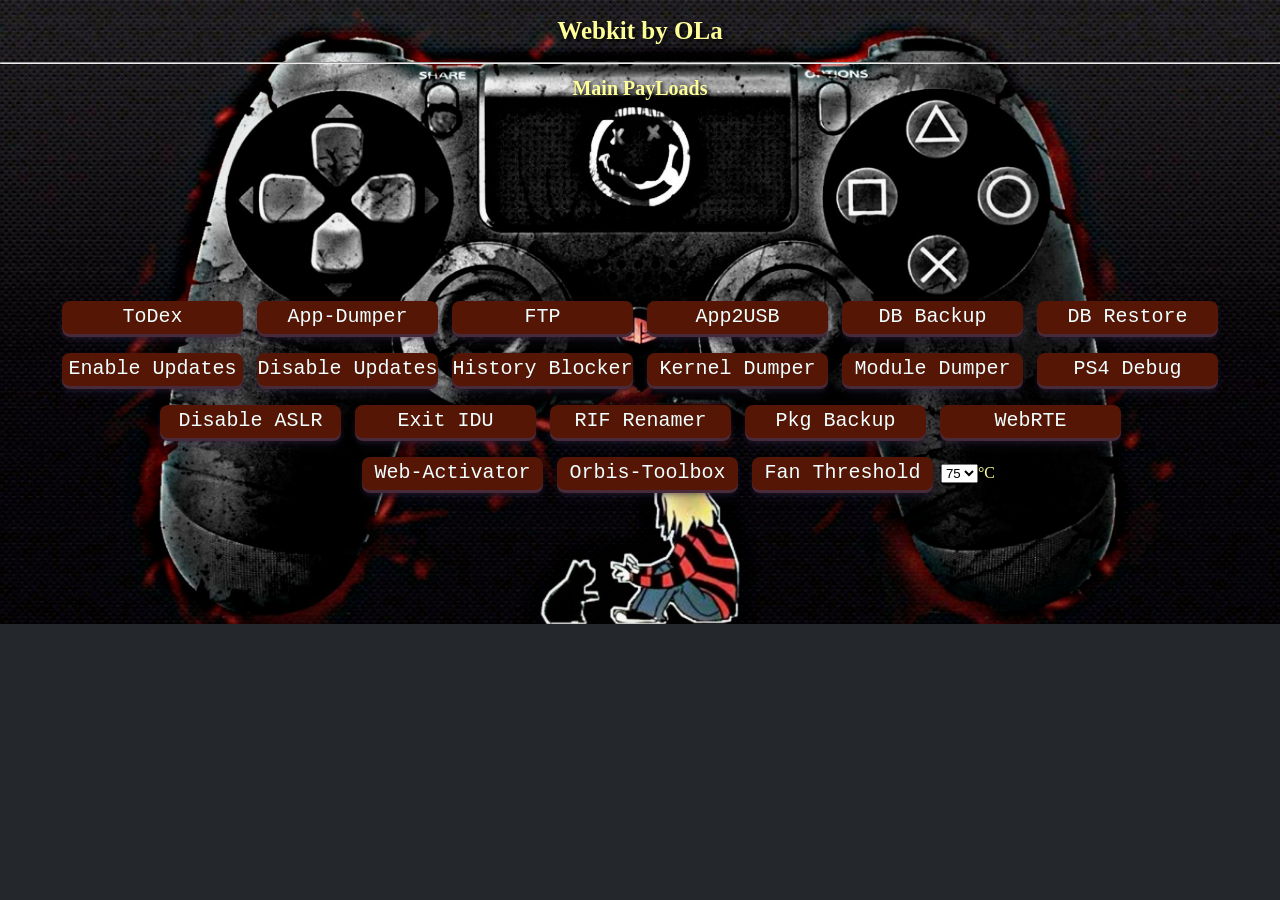
<file: index.html>
<!DOCTYPE html>
<html manifest="cache.manifest"><head>
<title>Nirvana 😋</title>
<link rel="stylesheet" href="style.css">
<script src="int64.js"></script>
<script src="rop.js"></script>
<script src="kexploit.js"></script>
<script src="webkit.js"></script>
</head>	
<body>
<script>
function DLProgress(e){Percent=(Math.round(e.loaded / e.total * 100));window.msgs.innerHTML="Installing Offline Cache: " + Percent + "%";}
function DisplayCacheProgress(){setTimeout(function(){window.msgs.innerHTML="Cache Installed Successfully ✔";},1000);setTimeout(function(){window.msgs.innerHTML="Now Close And Re-Open Your Browser ...";},3000);}window.applicationCache.addEventListener("progress",DLProgress,false);window.applicationCache.oncached=function(e){DisplayCacheProgress();};window.applicationCache.onupdateready=function(e){DisplayCacheProgress();};
</script>
<h1 id="msgs">Webkit by OLa</h1>

<hr>

<h1 style="font-size:20px;color:#FFFF99;">Main PayLoads</h1>
<br>
<br>
<br>
<br>
<br>
<br>
<br>
<br>
<br>
<br>
<button class="btn" onclick=load_todex()> ToDex </button>
<button class="btn" onclick=load_dumper()> App-Dumper </button>
<button class="btn" onclick=load_ftp()> FTP </button>
<button class="btn" onclick=load_app2usb()> App2USB </button>
<button class="btn" onclick=load_dbackup()> DB Backup </button>
<button class="btn" onclick=load_dbrestore()> DB Restore </button>
<br>
<button class="btn" onclick=load_enablebUpdates()> Enable Updates </button>
<button class="btn" onclick=load_disableUpdates()> Disable Updates </button>
<button class="btn" onclick=load_historyBlocker()> History Blocker </button>
<button class="btn" onclick=load_kernelDump()> Kernel Dumper </button>
<button class="btn" onclick=load_moduleDump()> Module Dumper </button>
<button class="btn" onclick=load_ps4debug()> PS4 Debug </button>
<br>
<button class="btn" onclick=load_disbAslr()> Disable ASLR </button>
<button class="btn" onclick=load_exitidu()> Exit IDU </button>
<button class="btn" onclick=load_rifRen()> RIF Renamer </button>
<button class="btn" onclick=load_pkgback()> Pkg Backup </button>
<button class="btn" onclick=load_webrte()> WebRTE </button>
<br>
<a href="webactivator.html"><button class="btn" style="margin-left: 77px;"> Web-Activator </button></a>
<button class="btn btn-toolbox" onclick=load_toolbox()> Orbis-Toolbox </button>
<button class="btn" onclick=load_fanthreshold() style="margin-right: 8px;"> Fan Threshold </button><select id="tempC"></select>&#176;C
<br>
<br>

<script>
for(var i=65; i<=75; i++){
    var select = document.getElementById("tempC");
    var option = document.createElement("OPTION");
	select.options.add(option);
	option.text = i;
	option.value = i;
}
tempC.value=75;
</script>
<script>


function load_todex(){
var script = document.createElement('script');script.src = "todex.js";document.getElementsByTagName('head')[0].appendChild(script);
msgs.innerHTML="Loading ToDex... Please Wait !!!"
run_jb = "payload";
setTimeout(poc,1500);
}

function load_dumper(){
var script = document.createElement('script');script.src = "dumper.js";document.getElementsByTagName('head')[0].appendChild(script);
run_jb = "payload";
setTimeout(poc,1500);
}

function load_ftp(){
var script = document.createElement('script');script.src = "ftp.js";document.getElementsByTagName('head')[0].appendChild(script);
msgs.innerHTML="Loading FTP... Please Wait !!!"
run_jb = "payload";
setTimeout(poc,1500);
}

function load_app2usb(){
var script = document.createElement('script');script.src = "app2usb.js";document.getElementsByTagName('head')[0].appendChild(script);
msgs.innerHTML="Loading App2USB... Please Wait !!!"
run_jb = "payload";
setTimeout(poc,1500);
}

function load_dbackup(){
var script = document.createElement('script');script.src = "backup.js";document.getElementsByTagName('head')[0].appendChild(script);
msgs.innerHTML="Loading DB Backup... Please Wait !!!"
run_jb = "payload";
setTimeout(poc,1500);
}

function load_dbrestore(){
var script = document.createElement('script');script.src = "restore.js";document.getElementsByTagName('head')[0].appendChild(script);
msgs.innerHTML="Loading DB Restore... Please Wait !!!"
run_jb = "payload";
setTimeout(poc,1500);
}

function load_enablebUpdates(){
var script = document.createElement('script');script.src = "enable-updates.js";document.getElementsByTagName('head')[0].appendChild(script);
msgs.innerHTML="Loading Enable Updates... Please Wait !!!"
run_jb = "payload";
setTimeout(poc,1500);
}

function load_disableUpdates(){
var script = document.createElement('script');script.src = "disable-updates.js";document.getElementsByTagName('head')[0].appendChild(script);
msgs.innerHTML="Loading Disable Updates... Please Wait !!!"
run_jb = "payload";
setTimeout(poc,1500);
}

function load_historyBlocker(){
var script = document.createElement('script');script.src = "history-blocker.js";document.getElementsByTagName('head')[0].appendChild(script);
msgs.innerHTML="Loading History Blocker... Please Wait !!!"
run_jb = "payload";
setTimeout(poc,1500);
}

function load_kernelDump(){
var script = document.createElement('script');script.src = "kernel-dumper.js";document.getElementsByTagName('head')[0].appendChild(script);
msgs.innerHTML="Loading Kernel Dumper... Please Wait !!!"
run_jb = "payload";
setTimeout(poc,1500);
}

function load_moduleDump(){
var script = document.createElement('script');script.src = "module-dumper.js";document.getElementsByTagName('head')[0].appendChild(script);
msgs.innerHTML="Loading Module Dumper... Please Wait !!!"
run_jb = "payload";
setTimeout(poc,1500);
}

function load_ps4debug(){
var script = document.createElement('script');script.src = "ps4debug.js";document.getElementsByTagName('head')[0].appendChild(script);
msgs.innerHTML="Loading PS4 Debug... Please Wait !!!"
run_jb = "payload";
setTimeout(poc,1500);
}

function load_disbAslr(){
var script = document.createElement('script');script.src = "disable-aslr.js";document.getElementsByTagName('head')[0].appendChild(script);
msgs.innerHTML="Loading Disable ASLR... Please Wait !!!"
run_jb = "payload";
setTimeout(poc,1500);
}

function load_exitidu(){
var script = document.createElement('script');script.src = "exit-idu.js";document.getElementsByTagName('head')[0].appendChild(script);
msgs.innerHTML="Loading Exit IDU... Please Wait !!!"
run_jb = "payload";
setTimeout(poc,1500);
}

function load_rifRen(){
var script = document.createElement('script');script.src = "rif-renamer.js";document.getElementsByTagName('head')[0].appendChild(script);
msgs.innerHTML="Loading RIF Renamer... Please Wait !!!"
run_jb = "payload";
setTimeout(poc,1500);
}

function load_pkgback(){
var script = document.createElement('script');script.src = "pkg-backup.js";document.getElementsByTagName('head')[0].appendChild(script);
msgs.innerHTML="Loading Pkg Backup... Please Wait !!!"
run_jb = "payload";
setTimeout(poc,1500);
}

function load_webrte(){
var script = document.createElement('script');script.src = "webrte.js";document.getElementsByTagName('head')[0].appendChild(script);
msgs.innerHTML="Loading WebRTE... Please Wait !!!"
run_jb = "payload";
setTimeout(poc,1500);
}

function load_toolbox(){
var script = document.createElement('script');script.src = "orbis-toolbox.js";document.getElementsByTagName('head')[0].appendChild(script);
msgs.innerHTML="Loading Orbis-Toolbox... Please Wait !!!"
run_jb = "payload";
setTimeout(poc,1500);
}

function load_fanthreshold(){
var script = document.createElement('script');script.src = "fan-threshold.js";localStorage.setItem('fanthreshold', tempC.value);document.getElementsByTagName('head')[0].appendChild(script);
msgs.innerHTML="Loading Fan Threshold... Please Wait !!!"
run_jb = "payload";
setTimeout(poc,1500);
}

</script>
</body>
</html>
</file>
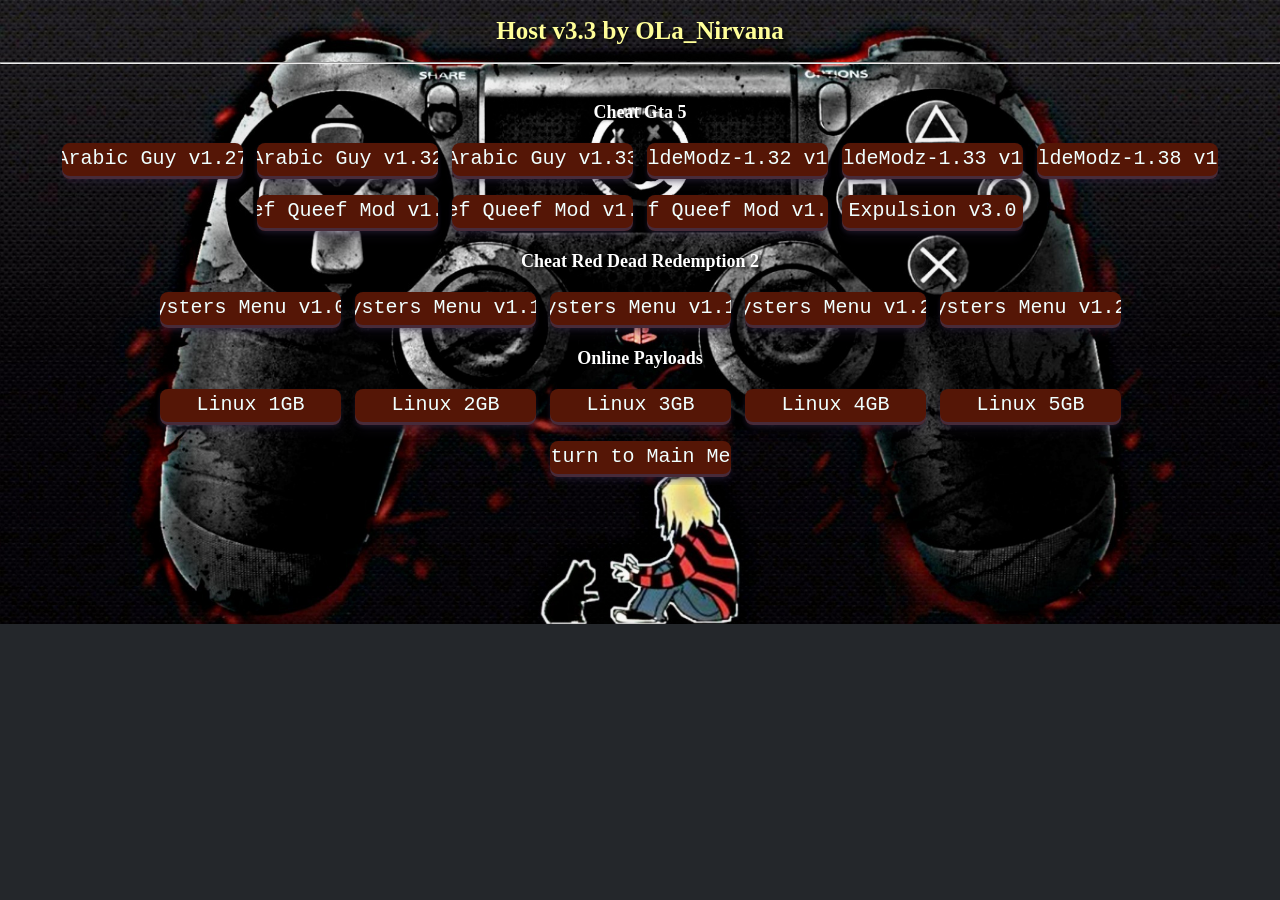
<file: mods.html>
<!DOCTYPE html>
<html><head>
<title>PS4 FW 9.00 Jailbreak</title>
<link rel="stylesheet" href="style.css">
<script src="int64.js"></script>
<script src="rop.js"></script>
<script src="kexploit.js"></script>
<script src="webkit.js"></script>
</head>
<body>
<h1 id="msgs">Host v3.3 by OLa_Nirvana</h1>
<hr>
<br>
<h1 style="font-size:18px;color:white;">Cheat Gta 5</h1>
<button class="btn" onclick=load_arabicGuy127()> Arabic Guy v1.27 </button>
<button class="btn" onclick=load_arabicGuy132()> Arabic Guy v1.32 </button>
<button class="btn" onclick=load_arabicGuy133()> Arabic Guy v1.33 </button>
<button class="btn" onclick=load_WildeModz132()> WildeModz-1.32 v1.1 </button>
<button class="btn" onclick=load_WildeModz133()> WildeModz-1.33 v1.1 </button>
<button class="btn" onclick=load_WildeModz138()> WildeModz-1.38 v1.3 </button>
<button class="btn" onclick=load_beefQueef133()> Beef Queef Mod v1.33 </button>
<button class="btn" onclick=load_beefQueef134()> Beef Queef Mod v1.34 </button>
<button class="btn" onclick=load_beefQueef138()> Beef Queef Mod v1.38d </button>
<button class="btn" onclick=load_Expulsion()> Expulsion v3.0 </button>
<br>
<h1 style="font-size:18px;color:white;">Cheat Red Dead Redemption 2</h1>
<button class="btn" onclick=load_Oysters100()> Oysters Menu v1.00 </button>
<button class="btn" onclick=load_Oysters113()> Oysters Menu v1.13 </button>
<button class="btn" onclick=load_Oysters119()> Oysters Menu v1.19 </button>
<button class="btn" onclick=load_Oysters124()> Oysters Menu v1.24 </button>
<button class="btn" onclick=load_Oysters124()> Oysters Menu v1.29 </button>
<br>
<h1 style="font-size:18px;color:White;">Online Payloads</h1>
<a href="payload.html#p0=mira.js&p1=linux1gb.js"><button class="btn"> Linux 1GB </button></a>
<a href="payload.html#p0=mira.js&p1=linux2gb.js"><button class="btn"> Linux 2GB </button></a>
<a href="payload.html#p0=mira.js&p1=linux3gb.js"><button class="btn"> Linux 3GB </button></a>
<a href="payload.html#p0=mira.js&p1=linux4gb.js"><button class="btn"> Linux 4GB </button></a>
<a href="payload.html#p0=mira.js&p1=linux5gb.js"><button class="btn"> Linux 5GB </button></a>
<br>
<a href="index.html"><button class="btn btn-web"> Return to Main Menu </button></a>
<script>
function load_arabicGuy127(){
var script = document.createElement('script');script.src = "arabic-guy127.js";document.getElementsByTagName('head')[0].appendChild(script);
msgs.innerHTML="Loading Arabic Guy v1.27... Please Wait !!!";
run_jb = "payload";
setTimeout(poc,1500);
}

function load_arabicGuy132(){
var script = document.createElement('script');script.src = "arabic-guy132.js";document.getElementsByTagName('head')[0].appendChild(script);
msgs.innerHTML="Loading Arabic Guy v1.32... Please Wait !!!";
run_jb = "payload";
setTimeout(poc,1500);
}

function load_arabicGuy133(){
var script = document.createElement('script');script.src = "arabic-guy133.js";document.getElementsByTagName('head')[0].appendChild(script);
msgs.innerHTML="Loading Arabic Guy v1.33... Please Wait !!!";
run_jb = "payload";
setTimeout(poc,1500);
}

function load_WildeModz132(){
var script = document.createElement('script');script.src = "WildeModz-1.32-1.1.js";document.getElementsByTagName('head')[0].appendChild(script);
msgs.innerHTML="Loading WildeModz-1.32 v1.1... Please Wait !!!";
run_jb = "payload";
setTimeout(poc,1500);
}

function load_WildeModz133(){
var script = document.createElement('script');script.src = "WildeModz-1.33-1.1.js";document.getElementsByTagName('head')[0].appendChild(script);
msgs.innerHTML="Loading WildeModz-1.33 v1.1... Please Wait !!!";
run_jb = "payload";
setTimeout(poc,1500);
}

function load_WildeModz138(){
var script = document.createElement('script');script.src = "WildeModz-1.38-1.3.js";document.getElementsByTagName('head')[0].appendChild(script);
msgs.innerHTML="Loading WildeModz-1.38 v1.3... Please Wait !!!";
run_jb = "payload";
setTimeout(poc,1500);
}

function load_beefQueef133(){
var script = document.createElement('script');script.src = "BeefQueefMod-133.js";document.getElementsByTagName('head')[0].appendChild(script);
msgs.innerHTML="Loading Beef Queef Mod v1.33... Please Wait !!!"
run_jb = "payload";
setTimeout(poc,1500);
}

function load_beefQueef134(){
var script = document.createElement('script');script.src = "BeefQueefMod-134.js";document.getElementsByTagName('head')[0].appendChild(script);
msgs.innerHTML="Loading Beef Queef Mod v1.34... Please Wait !!!"
run_jb = "payload";
setTimeout(poc,1500);
}

function load_beefQueef138(){
var script = document.createElement('script');script.src = "BeefQueefMod-138d.js";document.getElementsByTagName('head')[0].appendChild(script);
msgs.innerHTML="Loading Beef Queef Mod v1.38d... Please Wait !!!"
run_jb = "payload";
setTimeout(poc,1500);
}

function load_Expulsion(){
var script = document.createElement('script');script.src = "Expulsion-v3.0.js";document.getElementsByTagName('head')[0].appendChild(script);
msgs.innerHTML="Loading Expulsion v3.0... Please Wait !!!"
run_jb = "payload";
setTimeout(poc,1500);
}

function load_Oysters100(){
var script = document.createElement('script');script.src = "OystersMenu-v1.3.5-1.00.js";document.getElementsByTagName('head')[0].appendChild(script);
msgs.innerHTML="Loading Oysters Menu v1.00... Please Wait !!!"
run_jb = "payload";
setTimeout(poc,1500);
}

function load_Oysters113(){
var script = document.createElement('script');script.src = "OystersMenu-v1.3.5-1.13.js";document.getElementsByTagName('head')[0].appendChild(script);
msgs.innerHTML="Loading Oysters Menu v1.13... Please Wait !!!"
run_jb = "payload";
setTimeout(poc,1500);
}

function load_Oysters119(){
var script = document.createElement('script');script.src = "OystersMenu-v1.3.5-1.19.js";document.getElementsByTagName('head')[0].appendChild(script);
msgs.innerHTML="Loading Oysters Menu v1.19... Please Wait !!!"
run_jb = "payload";
setTimeout(poc,1500);
}

function load_Oysters124(){
var script = document.createElement('script');script.src = "OystersMenu-v1.3.5-1.24.js";document.getElementsByTagName('head')[0].appendChild(script);
msgs.innerHTML="Loading Oysters Menu v1.24... Please Wait !!!"
run_jb = "payload";
setTimeout(poc,1500);
}

function load_Oysters129(){
var script = document.createElement('script');script.src = "OystersMenu-v1.3.5-1.29.js";document.getElementsByTagName('head')[0].appendChild(script);
msgs.innerHTML="Loading Oysters Menu v1.29... Please Wait !!!"
run_jb = "payload";
setTimeout(poc,1500);
}
</script>
</body>
</html>
</file>
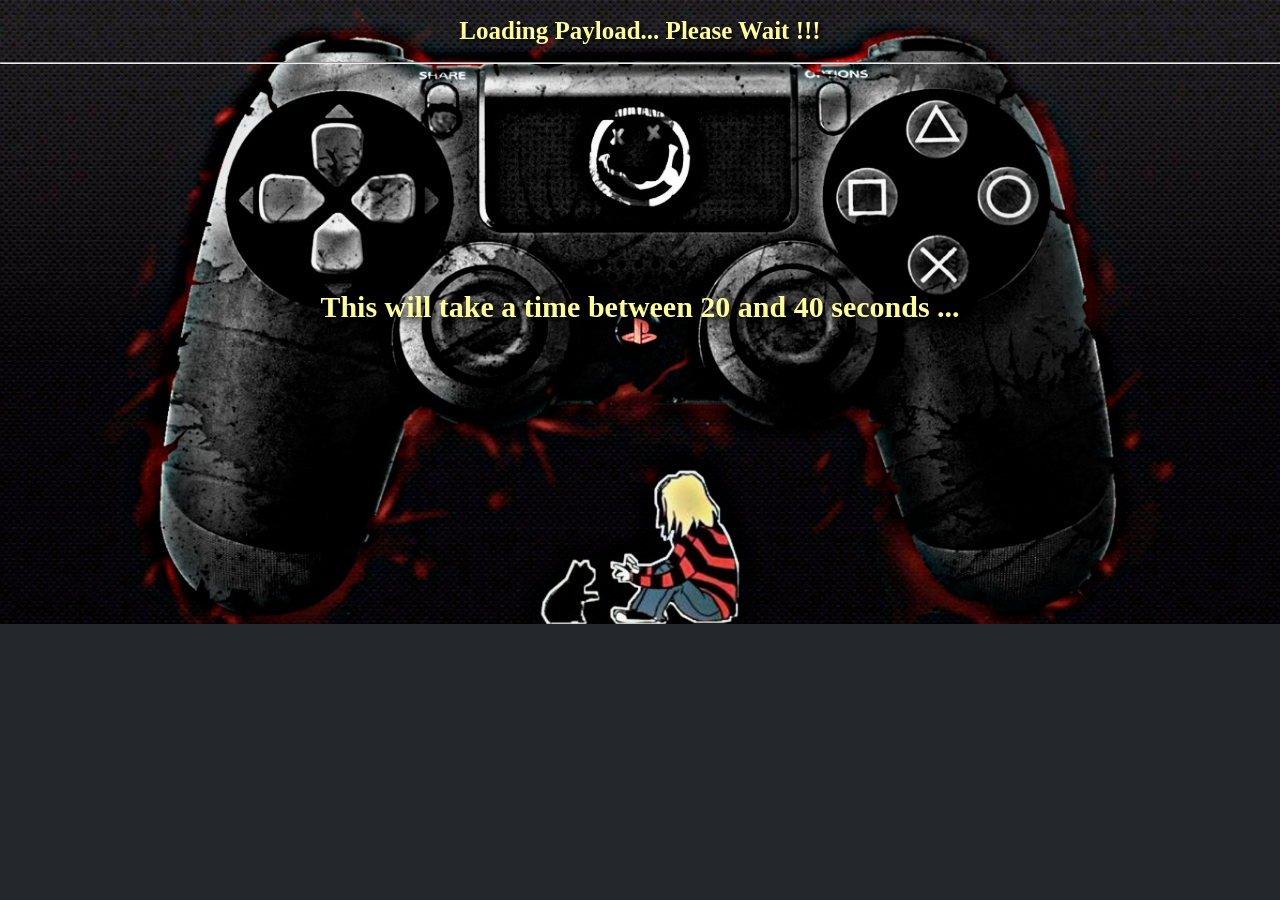
<file: webactivator.html>
<html>
<link rel="stylesheet" href="style.css">
<body>
<h1 style="margin-top: 17px;">Loading Payload... Please Wait !!!</h1>
<hr><br><br><br><br><br><br><br><br><br><br><br><h1 style="font-size:30px;">This will take a time between 20 and 40 seconds ...</h1>
<div style="opacity: 0">
<p><i>Italic text</i></p>
<table>
<tr>
<th>H1</th>
<th>H2</th>
<th>H3</th>
</tr>
<tr>
<td>text</td>
<td><input value="text"/></td>
<td><button>text</button></td>
</tr>
</table>
</div>
<script>
function loadScript(path)
{
    var xhr = new XMLHttpRequest(path);
    xhr.open("GET", path, false);
    xhr.send('');
    return xhr.responseText;
}

setTimeout(function(){
eval.call(window, loadScript('netcat.js')
+loadScript('exploit.js')
+loadScript('malloc.js')
+loadScript('rop2.js')
+loadScript('syscalls.js')
+loadScript('syscalls2.js')
+loadScript('payload.js')
+loadScript('relocator.js')
+loadScript('frontend.js'));
document.getElementById('q').innerHTML = 'Some other text';
}, 50);
</script>
</body>
</html>
</file>
<file: style.css>
html, body {
background-image: url('img.jpg');
background-size: 100%;
background-repeat: no-repeat;
background-color: #24272b;
color: #FFFF99;
text-align: center;
margin: 0px;
overflow: hidden;
}
h1 {
text-shadow: 0.1em 0.1em 0.2em black;
font-size: 25px;
text-align: center;
color: #FFFF99;
}
.btn {
align-items: center;
  appearance: none;
  background-image: radial-gradient(100% 100% at 100% 0, #551606 0, #551606 100%);
  border: 0;
  border-radius: 6px;
  box-shadow: rgba(45, 35, 66, .4) 0 2px 4px,rgba(45, 35, 66, .3) 0 7px 13px -3px,rgba(58, 65, 111, .5) 0 -3px 0 inset;
  box-sizing: border-box;
background-color: #551606;
color: #F0FFFF;
cursor: pointer;
  display: inline-flex;
  font-family: 'Courier New', Courier, monospace;
width: 181px;
height: 36px;
justify-content: center;
  line-height: 1;
  list-style: none;
  overflow: hidden;
  padding-left: 16px;
  padding-right: 16px;
  position: relative;
  text-decoration: none;
  transition: box-shadow .15s,transform .15s;
  user-select: none;
  -webkit-user-select: none;
  touch-action: manipulation;
  white-space: nowrap;
  will-change: box-shadow,transform;
padding-bottom: 5px;
text-align: center;
font-size: 20px;
margin-top: 8px;
margin-bottom: 8px;
margin-left: 5px;
margin-right: 5px;
border-bottom-width: 0px;
border-right-width: 0px;
border-top-width: 0px;
border-left-width: 0px;
transition-duration: 0.4s;
cursor: pointer;
border-radius: 8px;
}
..btn:focus {
  box-shadow: #FFFF99 0 0 0 1.5px inset, rgba(45, 35, 66, .4) 0 2px 4px, rgba(45, 35, 66, .3) 0 7px 13px -3px, #FFFF99 0 -3px 0 inset;
}

.btn:hover {
  box-shadow: rgba(45, 35, 66, .4) 0 4px 8px, rgba(45, 35, 66, .3) 0 7px 13px -3px, #FFFF99 0 -3px 0 inset;
  transform: translateY(-2px);
}

.btn:active {
  box-shadow: #FFFF99 0 3px 7px inset;
  transform: translateY(2px);
}
.btn-cheat {
width: 327px;
}
</file>
